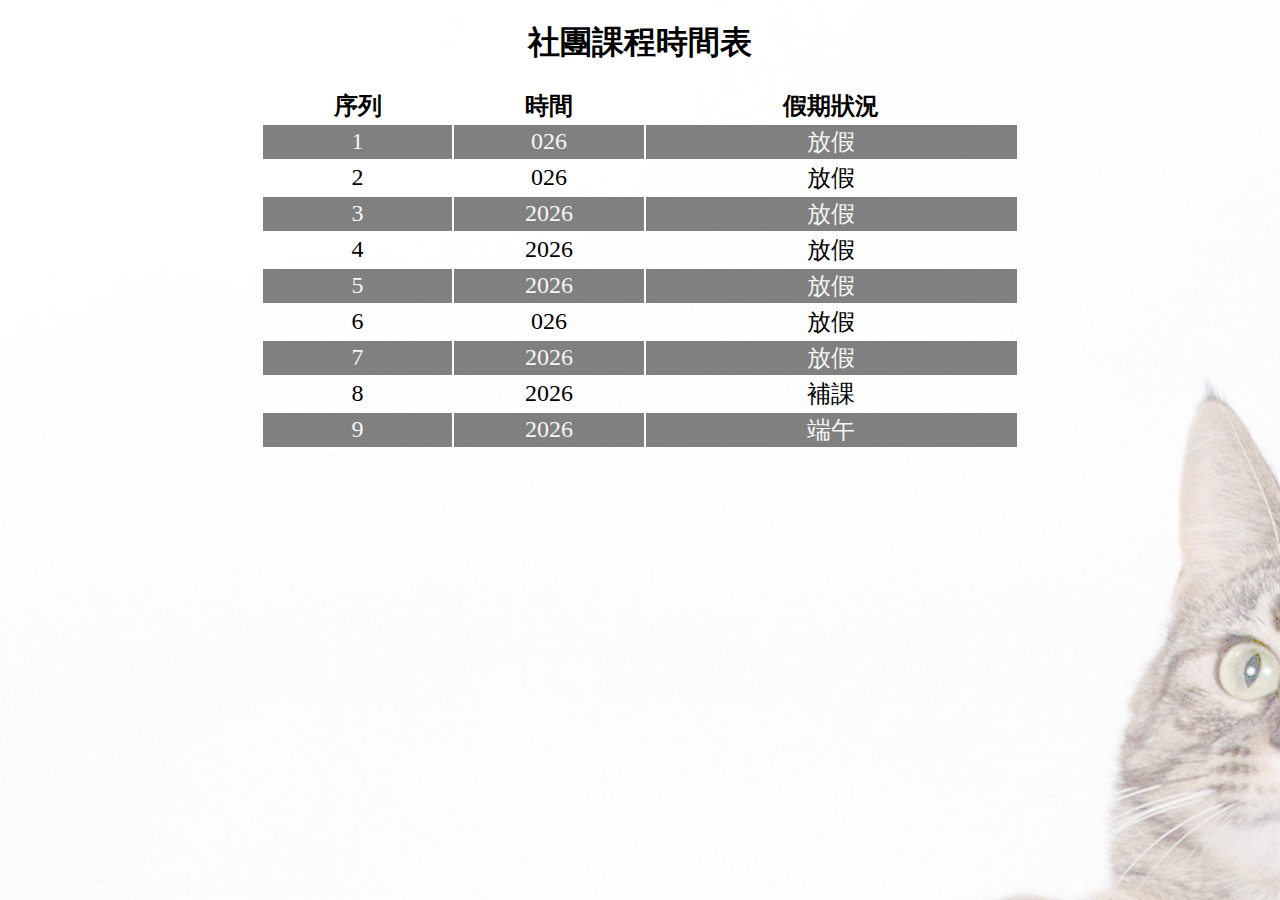
<file: club/index.html>
<!DOCTYPE html>
<html>
    <head>
        <meta charset="utf-8">
        <title>Club Course</title>
        <link rel="stylesheet" href="style.css">
        <script src="https://code.jquery.com/jquery-3.4.1.min.js"></script>
        <script src="topic.js"></script>
        <script src="main.js"></script>
    </head>
    <body>
        <h1>社團課程時間表</h1>
        <table id="courseTable"></table>

    </body>
</html>
</file>
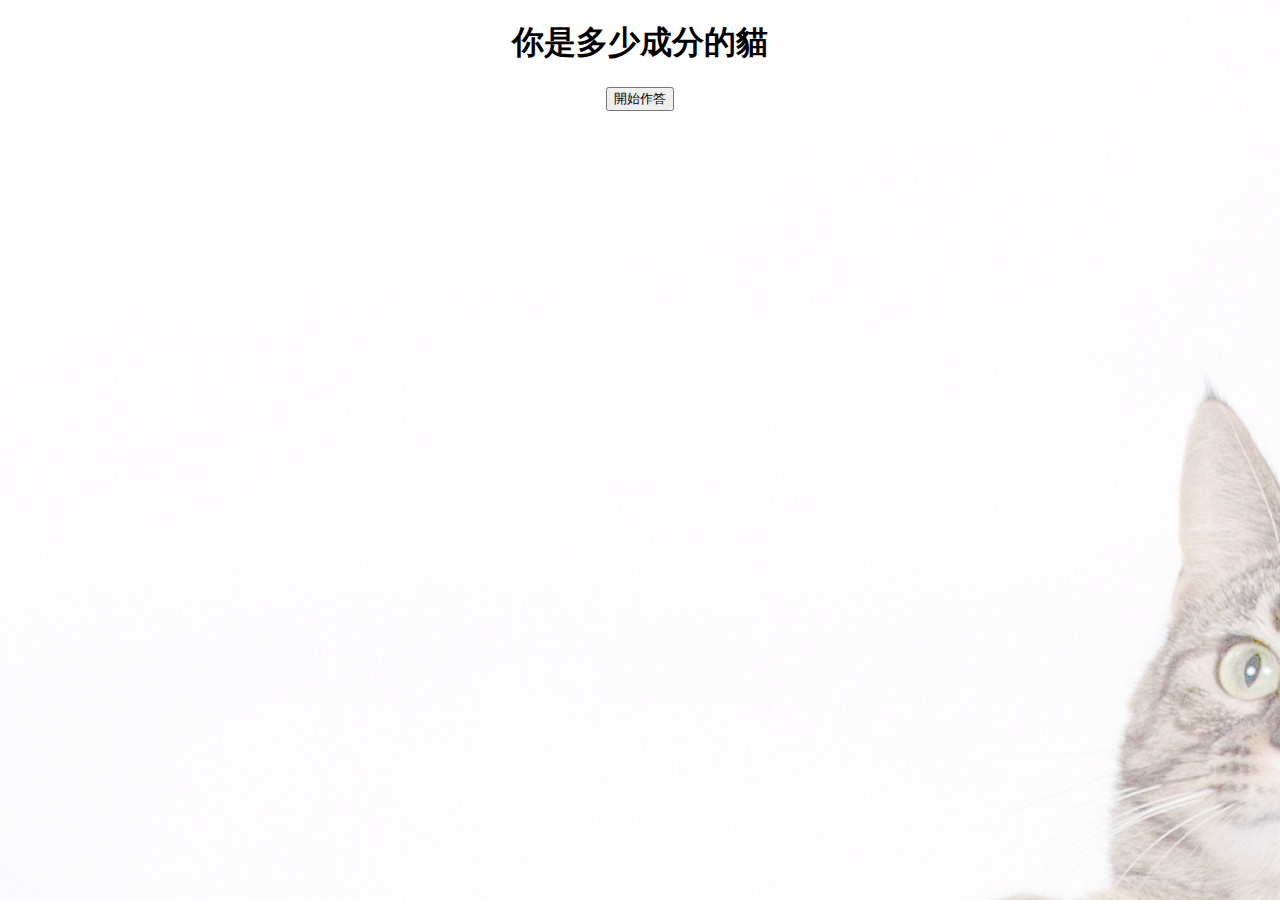
<file: mindquiz/index.html>
<!DOCTYPE html>
<html>
    <head>
        <meta charset="utf-8">
        <title>Mind Quiz</title>
        <link rel="stylesheet" href="style.css">
        <script src="https://code.jquery.com/jquery-3.4.1.min.js"></script>
        <script src="data.js"></script>
        <script src="main.js"></script>
    </head>

    <body>
        <h1>你是多少成分的貓</h1>

        <div>
            <h2 id="question"></h2>
            <div id="options"></div>
        </div>
        <input id="startButton" type="button" value="開始作答">
    </body>
</html>
</file>
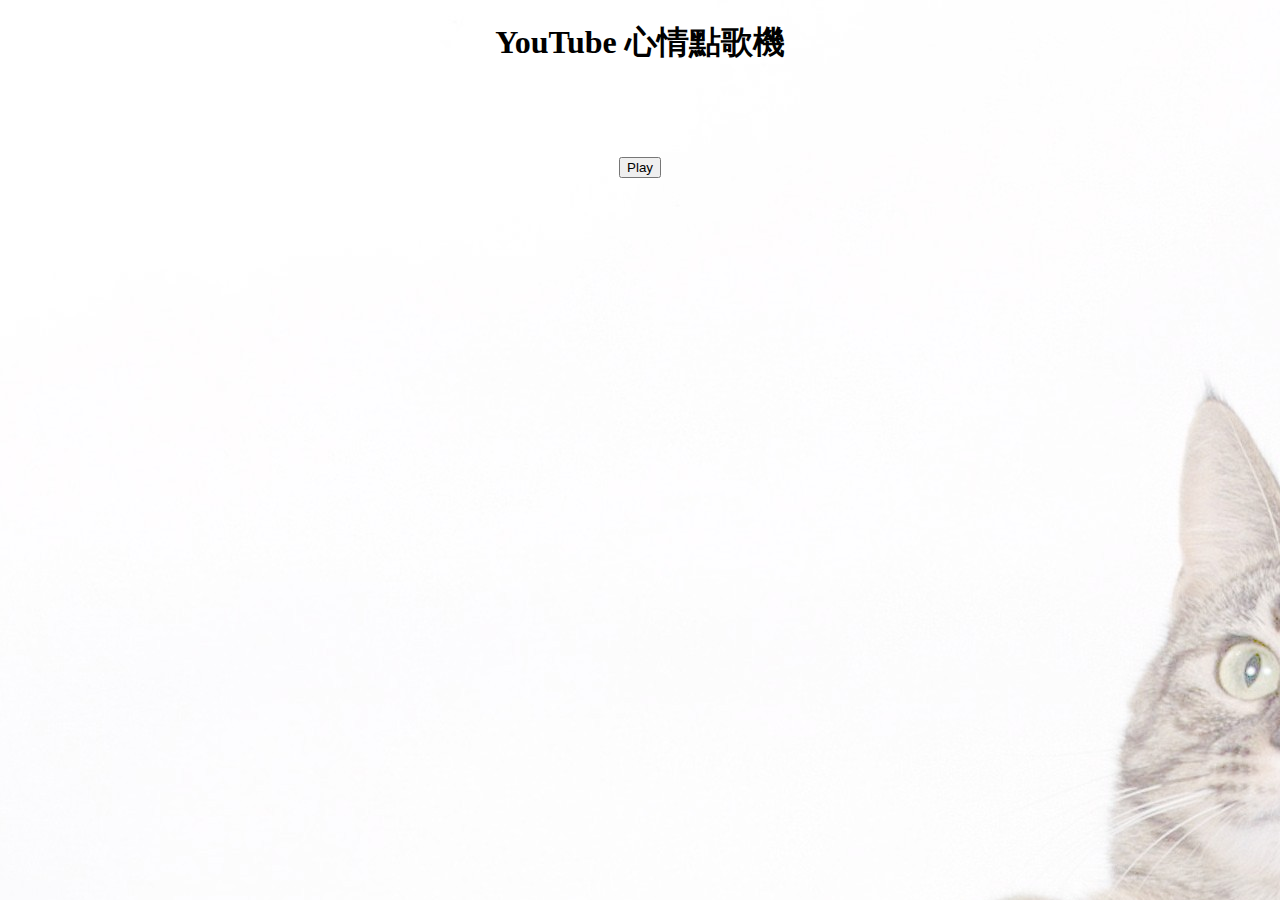
<file: youtube/index.html>
<!DOCTYPE html>
<html>
    <head>
        <meta charset="utf-8">
        <title>YouTube Player</title>
        <link rel="stylesheet" href="style.css">
        <script src="https://code.jquery.com/jquery-3.4.1.min.js"></script>
        <script src="https://www.youtube.com/iframe_api"></script>
        <script src="playlist.js"></script>
        <script src="main.js"></script>
    </head>

    <body>
        <h1>YouTube 心情點歌機</h1>
        <h2></h2> <!--歌曲名-->
        <div id="player"></div> <!--撥放器位置-->
        <br>
        <input id="playButton" type="button" value="Play">
    </body>
</html>
</file>
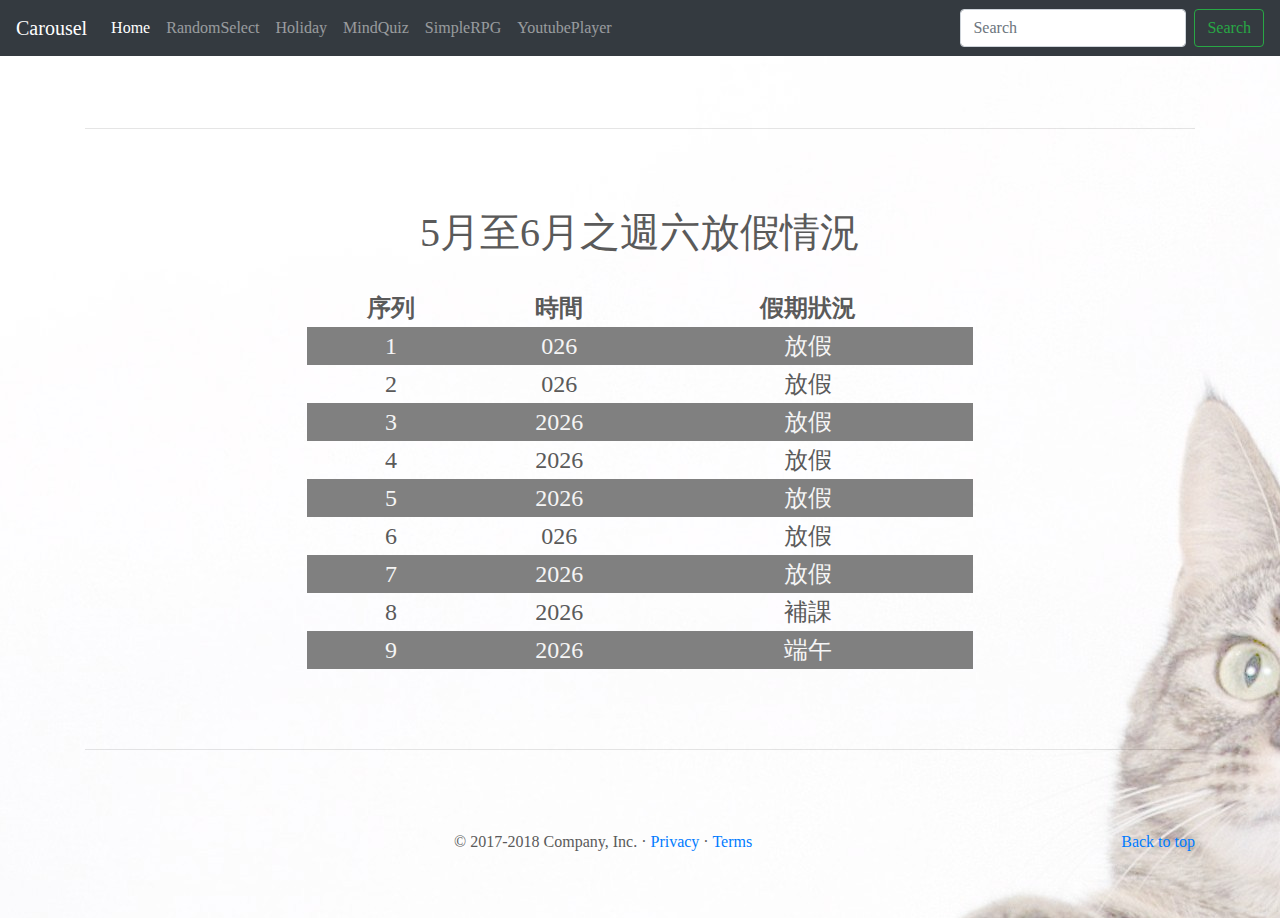
<file: club.html>
<!doctype html>
<html lang="en">
  <head>
    <meta charset="utf-8">
    <meta name="viewport" content="width=device-width, initial-scale=1, shrink-to-fit=no">
    <meta name="description" content="">
    <meta name="author" content="">
    <link rel="icon" href="favicon.ico">

    <title>Holiday</title>

    <!-- Bootstrap core CSS -->
    <link href="dist/css/bootstrap.min.css" rel="stylesheet">
    <link href="club/style.css" rel="stylesheet">

    <!-- Custom styles for this template -->
    <link href="carousel.css" rel="stylesheet">
  </head>
  <body>

    <header>
      <nav class="navbar navbar-expand-md navbar-dark fixed-top bg-dark">
        <a class="navbar-brand" href="#">Carousel</a>
        <button class="navbar-toggler" type="button" data-toggle="collapse" data-target="#navbarCollapse" aria-controls="navbarCollapse" aria-expanded="false" aria-label="Toggle navigation">
          <span class="navbar-toggler-icon"></span>
        </button>
        <div class="collapse navbar-collapse" id="navbarCollapse">
          <ul class="navbar-nav mr-auto">
            <li class="nav-item active">
              <a class="nav-link" href="index.html">Home <span class="sr-only">(current)</span></a>
            </li>
            <li class="nav-item">
              <a class="nav-link" href="random-select.html">RandomSelect</a>
            </li>
            <li class="nav-item">
              <a class="nav-link" href="#">Holiday</a>
            </li>  
            <li class="nav-item">
              <a class="nav-link" href="mindquiz.html">MindQuiz</a>
            </li>
            <li class="nav-item">
              <a class="nav-link" href="rpg.html">SimpleRPG</a>
            </li>
            <li class="nav-item">
              <a class="nav-link" href="youtube.html">YoutubePlayer</a>
            </li>
          </ul>
          <form class="form-inline mt-2 mt-md-0">
            <input class="form-control mr-sm-2" type="text" placeholder="Search" aria-label="Search">
            <button class="btn btn-outline-success my-2 my-sm-0" type="submit">Search</button>
          </form>
        </div>
      </nav>
    </header>

    <main role="main">
      <div class="container marketing">

        <hr class="featurette-divider">
        <h1>5月至6月之週六放假情況</h1><br>
        <table id="courseTable"></table>

        <hr class="featurette-divider">

      </div><!-- /.container -->


      <!-- FOOTER -->
      <footer class="container">
        <p class="float-right"><a href="#">Back to top</a></p>
        <p>&copy; 2017-2018 Company, Inc. &middot; <a href="#">Privacy</a> &middot; <a href="#">Terms</a></p>
      </footer>
    </main>

    <!-- Bootstrap core JavaScript
    ================================================== -->
    <!-- Placed at the end of the document so the pages load faster -->
    <script src="https://code.jquery.com/jquery-3.3.1.slim.min.js" integrity="sha384-q8i/X+965DzO0rT7abK41JStQIAqVgRVzpbzo5smXKp4YfRvH+8abtTE1Pi6jizo" crossorigin="anonymous"></script>
    <script>window.jQuery || document.write('<script src="assets/js/vendor/jquery-slim.min.js"><\/script>')</script>
    <script src="assets/js/vendor/popper.min.js"></script>
    <script src="dist/js/bootstrap.min.js"></script>
    <!-- Just to make our placeholder images work. Don't actually copy the next line! -->
    <script src="assets/js/vendor/holder.min.js"></script>
    <script src="club/main.js"></script>
    <script src="club/topic.js"></script>
  </body>
</html>
</file>
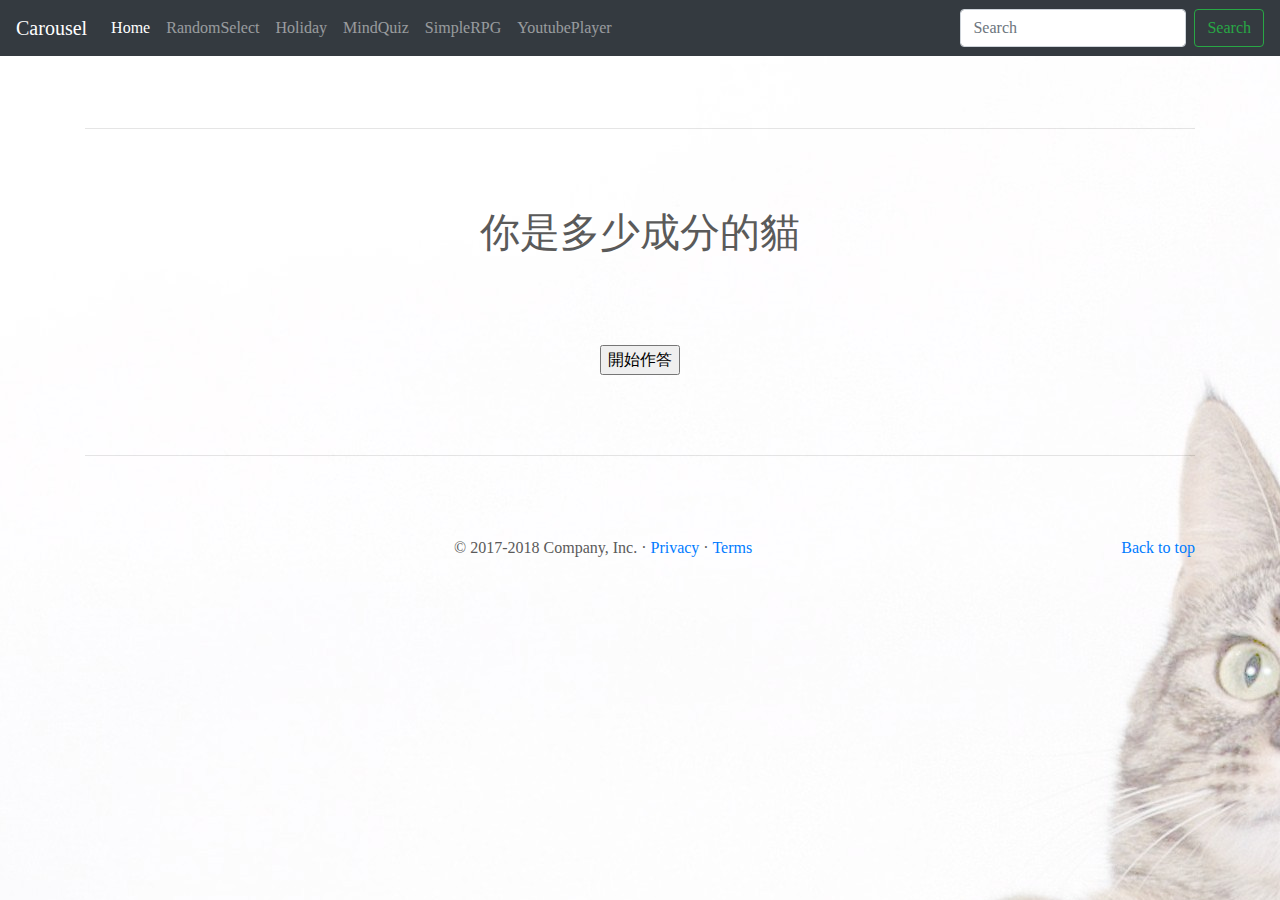
<file: mindquiz.html>
<!doctype html>
<html lang="en">
  <head>
    <meta charset="utf-8">
    <meta name="viewport" content="width=device-width, initial-scale=1, shrink-to-fit=no">
    <meta name="description" content="">
    <meta name="author" content="">
    <link rel="icon" href="favicon.ico">

    <title>MindQuiz</title>

    <!-- Bootstrap core CSS -->
    <link href="dist/css/bootstrap.min.css" rel="stylesheet">
    <link href="mindquiz/style.css" rel="stylesheet">

    <!-- Custom styles for this template -->
    <link href="carousel.css" rel="stylesheet">
  </head>
  <body>

    <header>
      <nav class="navbar navbar-expand-md navbar-dark fixed-top bg-dark">
        <a class="navbar-brand" href="#">Carousel</a>
        <button class="navbar-toggler" type="button" data-toggle="collapse" data-target="#navbarCollapse" aria-controls="navbarCollapse" aria-expanded="false" aria-label="Toggle navigation">
          <span class="navbar-toggler-icon"></span>
        </button>
        <div class="collapse navbar-collapse" id="navbarCollapse">
          <ul class="navbar-nav mr-auto">
            <li class="nav-item active">
              <a class="nav-link" href="index.html">Home <span class="sr-only">(current)</span></a>
            </li>
            <li class="nav-item">
              <a class="nav-link" href="random-select.html">RandomSelect</a>
            </li>
            <li class="nav-item">
              <a class="nav-link" href="club.html">Holiday</a>
            </li>  
            <li class="nav-item">
              <a class="nav-link" href="#">MindQuiz</a>
            </li>
            <li class="nav-item">
              <a class="nav-link" href="rpg.html">SimpleRPG</a>
            </li>
            <li class="nav-item">
              <a class="nav-link" href="youtube.html">YoutubePlayer</a>
            </li>
          </ul>
          <form class="form-inline mt-2 mt-md-0">
            <input class="form-control mr-sm-2" type="text" placeholder="Search" aria-label="Search">
            <button class="btn btn-outline-success my-2 my-sm-0" type="submit">Search</button>
          </form>
        </div>
      </nav>
    </header>

    <main role="main">
      <div class="container marketing">

        <hr class="featurette-divider">
        <h1>你是多少成分的貓</h1><br><br>

        <div>
            <h2 id="question"></h2><br>
            <div id="options"></div>
        </div>
        <input id="startButton" type="button" value="開始作答">

        <hr class="featurette-divider">

      </div><!-- /.container -->


      <!-- FOOTER -->
      <footer class="container">
        <p class="float-right"><a href="#">Back to top</a></p>
        <p>&copy; 2017-2018 Company, Inc. &middot; <a href="#">Privacy</a> &middot; <a href="#">Terms</a></p>
      </footer>
    </main>

    <!-- Bootstrap core JavaScript
    ================================================== -->
    <!-- Placed at the end of the document so the pages load faster -->
    <script src="https://code.jquery.com/jquery-3.3.1.slim.min.js" integrity="sha384-q8i/X+965DzO0rT7abK41JStQIAqVgRVzpbzo5smXKp4YfRvH+8abtTE1Pi6jizo" crossorigin="anonymous"></script>
    <script>window.jQuery || document.write('<script src="assets/js/vendor/jquery-slim.min.js"><\/script>')</script>
    <script src="assets/js/vendor/popper.min.js"></script>
    <script src="dist/js/bootstrap.min.js"></script>
    <!-- Just to make our placeholder images work. Don't actually copy the next line! -->
    <script src="assets/js/vendor/holder.min.js"></script>
    <script src="mindquiz/data.js"></script>
    <script src="mindquiz/main.js"></script>
  </body>
</html>
</file>
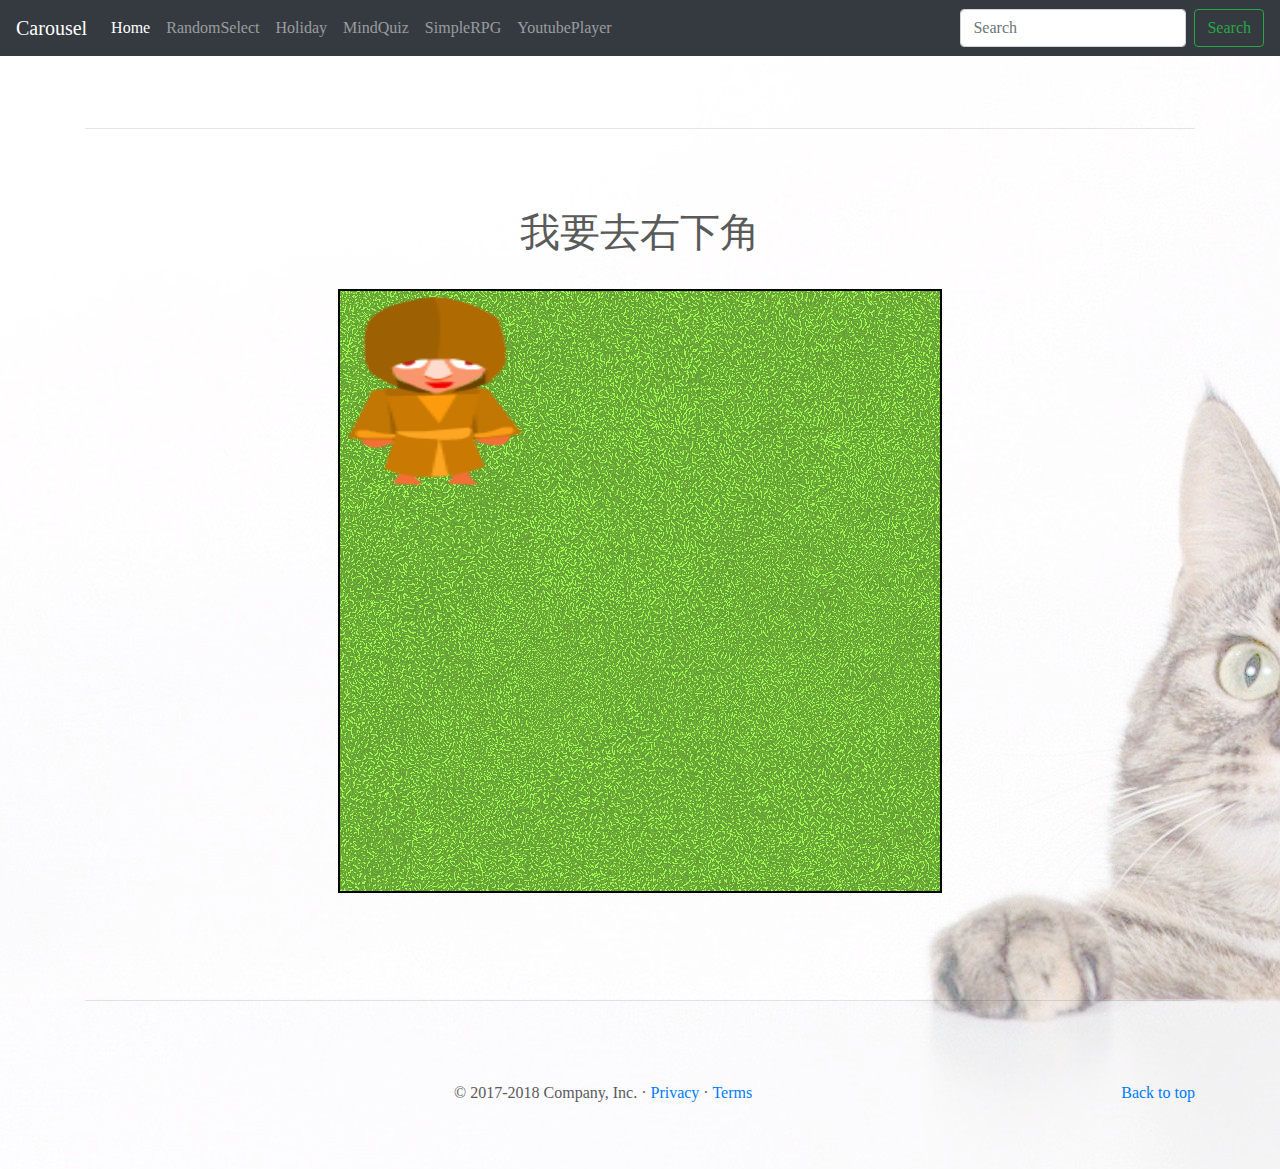
<file: rpg.html>
<!doctype html>
<html lang="en">
  <head>
    <meta charset="utf-8">
    <meta name="viewport" content="width=device-width, initial-scale=1, shrink-to-fit=no">
    <meta name="description" content="">
    <meta name="author" content="">
    <link rel="icon" href="favicon.ico">

    <title>SimpleRPG</title>

    <!-- Bootstrap core CSS -->
    <link href="dist/css/bootstrap.min.css" rel="stylesheet">

    <!-- Custom styles for this template -->
    <link href="carousel.css" rel="stylesheet">
    <link href="rpg/style.css" rel="stylesheet">
  </head>
  <body>

    <header>
      <nav class="navbar navbar-expand-md navbar-dark fixed-top bg-dark">
        <a class="navbar-brand" href="#">Carousel</a>
        <button class="navbar-toggler" type="button" data-toggle="collapse" data-target="#navbarCollapse" aria-controls="navbarCollapse" aria-expanded="false" aria-label="Toggle navigation">
          <span class="navbar-toggler-icon"></span>
        </button>
        <div class="collapse navbar-collapse" id="navbarCollapse">
          <ul class="navbar-nav mr-auto">
            <li class="nav-item active">
              <a class="nav-link" href="index.html">Home <span class="sr-only">(current)</span></a>
            </li>
            <li class="nav-item">
              <a class="nav-link" href="random-select.html">RandomSelect</a>
            </li>
            <li class="nav-item">
              <a class="nav-link" href="club.html">Holiday</a>
            </li>  
            <li class="nav-item">
              <a class="nav-link" href="mindquiz.html">MindQuiz</a>
            </li>
            <li class="nav-item">
              <a class="nav-link" href="#">SimpleRPG</a>
            </li>
            <li class="nav-item">
              <a class="nav-link" href="youtube.html">YoutubePlayer</a>
            </li>
          </ul>
          <form class="form-inline mt-2 mt-md-0">
            <input class="form-control mr-sm-2" type="text" placeholder="Search" aria-label="Search">
            <button class="btn btn-outline-success my-2 my-sm-0" type="submit">Search</button>
          </form>
        </div>
      </nav>
    </header>

    <main role="main">
      <div class="container marketing">
        
        <hr class="featurette-divider">
        <h1>我要去右下角</h1><br>
        <div>
            <canvas id="myCanvas" width="600" height="600"></canvas>
            <div id="talkBox"></div>
        </div>

        <hr class="featurette-divider">

      </div><!-- /.container -->


      <!-- FOOTER -->
      <footer class="container">
        <p class="float-right"><a href="#">Back to top</a></p>
        <p>&copy; 2017-2018 Company, Inc. &middot; <a href="#">Privacy</a> &middot; <a href="#">Terms</a></p>
      </footer>
    </main>

    <!-- Bootstrap core JavaScript
    ================================================== -->
    <!-- Placed at the end of the document so the pages load faster -->
    <script src="https://code.jquery.com/jquery-3.3.1.slim.min.js" integrity="sha384-q8i/X+965DzO0rT7abK41JStQIAqVgRVzpbzo5smXKp4YfRvH+8abtTE1Pi6jizo" crossorigin="anonymous"></script>
    <script>window.jQuery || document.write('<script src="assets/js/vendor/jquery-slim.min.js"><\/script>')</script>
    <script src="assets/js/vendor/popper.min.js"></script>
    <script src="dist/js/bootstrap.min.js"></script>
    <!-- Just to make our placeholder images work. Don't actually copy the next line! -->
    <script src="assets/js/vendor/holder.min.js"></script>
    <script src="rpg/main.js"></script>
  </body>
</html>
</file>
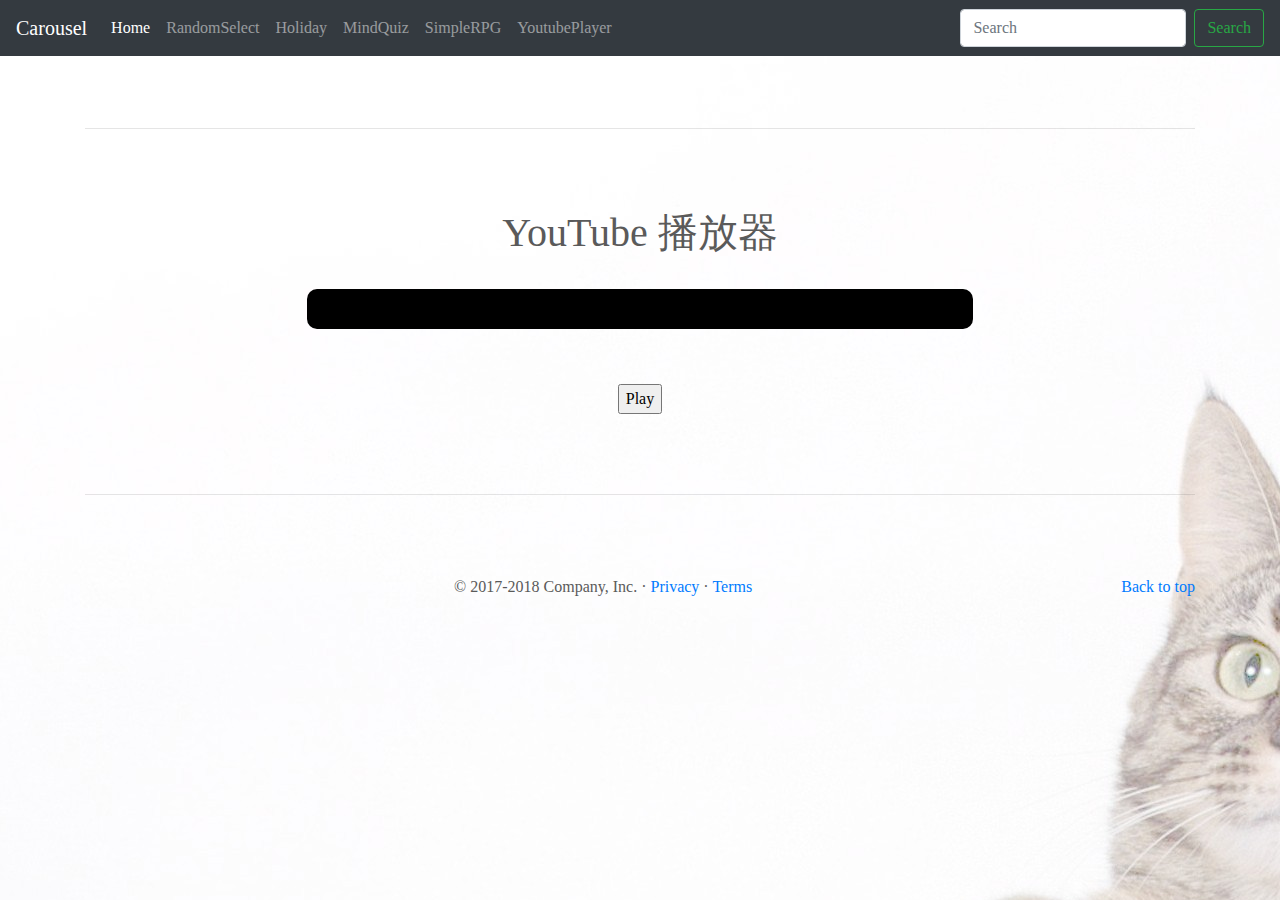
<file: youtube.html>
<!doctype html>
<html lang="en">
  <head>
    <meta charset="utf-8">
    <meta name="viewport" content="width=device-width, initial-scale=1, shrink-to-fit=no">
    <meta name="description" content="">
    <meta name="author" content="">
    <link rel="icon" href="favicon.ico">

    <title>YoutubePlayer</title>

    <!-- Bootstrap core CSS -->
    <link href="dist/css/bootstrap.min.css" rel="stylesheet">

    <!-- Custom styles for this template -->
    <link href="carousel.css" rel="stylesheet">
    <link href="youtube/style.css" rel="stylesheet">
  </head>
  <body>

    <header>
      <nav class="navbar navbar-expand-md navbar-dark fixed-top bg-dark">
        <a class="navbar-brand" href="#">Carousel</a>
        <button class="navbar-toggler" type="button" data-toggle="collapse" data-target="#navbarCollapse" aria-controls="navbarCollapse" aria-expanded="false" aria-label="Toggle navigation">
          <span class="navbar-toggler-icon"></span>
        </button>
        <div class="collapse navbar-collapse" id="navbarCollapse">
          <ul class="navbar-nav mr-auto">
            <li class="nav-item active">
              <a class="nav-link" href="index.html">Home <span class="sr-only">(current)</span></a>
            </li>
            <li class="nav-item">
              <a class="nav-link" href="random-select.html">RandomSelect</a>
            </li>
            <li class="nav-item">
              <a class="nav-link" href="club.html">Holiday</a>
            </li>  
            <li class="nav-item">
              <a class="nav-link" href="mindquiz.html">MindQuiz</a>
            </li>
            <li class="nav-item">
              <a class="nav-link" href="rpg.html">SimpleRPG</a>
            </li>
            <li class="nav-item">
              <a class="nav-link" href="#">YoutubePlayer</a>
            </li>
          </ul>
          <form class="form-inline mt-2 mt-md-0">
            <input class="form-control mr-sm-2" type="text" placeholder="Search" aria-label="Search">
            <button class="btn btn-outline-success my-2 my-sm-0" type="submit">Search</button>
          </form>
        </div>
      </nav>
    </header>

    <main role="main">
      <div class="container marketing">

        <hr class="featurette-divider">
        <h1>YouTube 播放器</h1>
        <br>
        <marquee behavior=alternate direction="left" width="60%" height="40" scrolldelay="100" style="border-radius: 10px; background-color: black; color: whitesmoke;">
          <h2></h2>
        </marquee><br>
         <!--歌曲名-->
        <div id="player"></div> <!--撥放器位置-->
        <br><br>
        <input id="playButton" type="button" value="Play">

        <hr class="featurette-divider">
      </div><!-- /.container -->


      <!-- FOOTER -->
      <footer class="container">
        <p class="float-right"><a href="#">Back to top</a></p>
        <p>&copy; 2017-2018 Company, Inc. &middot; <a href="#">Privacy</a> &middot; <a href="#">Terms</a></p>
      </footer>
    </main>

    <!-- Bootstrap core JavaScript
    ================================================== -->
    <!-- Placed at the end of the document so the pages load faster -->
    <script src="https://code.jquery.com/jquery-3.3.1.slim.min.js" integrity="sha384-q8i/X+965DzO0rT7abK41JStQIAqVgRVzpbzo5smXKp4YfRvH+8abtTE1Pi6jizo" crossorigin="anonymous"></script>
    <script>window.jQuery || document.write('<script src="assets/js/vendor/jquery-slim.min.js"><\/script>')</script>
    <script src="assets/js/vendor/popper.min.js"></script>
    <script src="dist/js/bootstrap.min.js"></script>
    <!-- Just to make our placeholder images work. Don't actually copy the next line! -->
    <script src="assets/js/vendor/holder.min.js"></script>
    <script src="youtube/main.js"></script>
    <script src="youtube/playlist.js"></script>
    <script src="https://www.youtube.com/iframe_api"></script>
  </body>
</html>
</file>
<file: club/style.css>
body{
   text-align: center;
   font-family: 微軟正黑體;
   background-image: url(bgcat.jpg);
   background-attachment: scroll;
}
table{
    width: 60%;
    margin: auto;
    font-size: 1.5em;
}
tr:nth-child(even){
    background-color: grey;
    color: whitesmoke;
}
tr:hover{
    background-color: yellow;
    color: black;
}
</file>
<file: mindquiz/style.css>
body{
    text-align: center;
    font-family: 微軟正黑體;
    background-image: url(bgcat.jpg);
    background-attachment: scroll;
}
</file>
<file: youtube/style.css>
body{
    text-align: center;
    font-family: 微軟正黑體;
    background-image: url(bgcat.jpg);
    background-attachment: scroll;

}

h2{
    height: 32px;
}
</file>
<file: carousel.css>
/* GLOBAL STYLES
-------------------------------------------------- */
/* Padding below the footer and lighter body text */

body {
  padding-top: 3rem;
  padding-bottom: 3rem;
  color: #5a5a5a;
}


/* CUSTOMIZE THE CAROUSEL
-------------------------------------------------- */

/* Carousel base class */
.carousel {
  margin-bottom: 4rem;
}
/* Since positioning the image, we need to help out the caption */
.carousel-caption {
  bottom: 3rem;
  z-index: 10;
}

/* Declare heights because of positioning of img element */
.carousel-item {
  height: 32rem;
  background-color: #777;
}
.carousel-item > img {
  position: absolute;
  top: 0;
  left: 0;
  min-width: 100%;
  height: 32rem;
}


/* MARKETING CONTENT
-------------------------------------------------- */

/* Center align the text within the three columns below the carousel */
.marketing .col-lg-4 {
  margin-bottom: 1.5rem;
  text-align: center;
}
.marketing h2 {
  font-weight: 400;
}
.marketing .col-lg-4 p {
  margin-right: .75rem;
  margin-left: .75rem;
}


/* Featurettes
------------------------- */

.featurette-divider {
  margin: 5rem 0; /* Space out the Bootstrap <hr> more */
}

/* Thin out the marketing headings */
.featurette-heading {
  font-weight: 300;
  line-height: 1;
  letter-spacing: -.05rem;
}


/* RESPONSIVE CSS
-------------------------------------------------- */

@media (min-width: 40em) {
  /* Bump up size of carousel content */
  .carousel-caption p {
    margin-bottom: 1.25rem;
    font-size: 1.25rem;
    line-height: 1.4;
  }

  .featurette-heading {
    font-size: 50px;
  }
}

@media (min-width: 62em) {
  .featurette-heading {
    margin-top: 7rem;
  }
}
</file>
<file: rpg/style.css>
body{
    text-align: center;
    font-family: 微軟正黑體;
    background-image: url(bgcat.jpg);
    background-attachment: scroll;

}

canvas{
    border: 2px solid black;
    background-image: url(images/grasses68.gif);
}

#talkBox{
    height: 20px;
}
</file>
